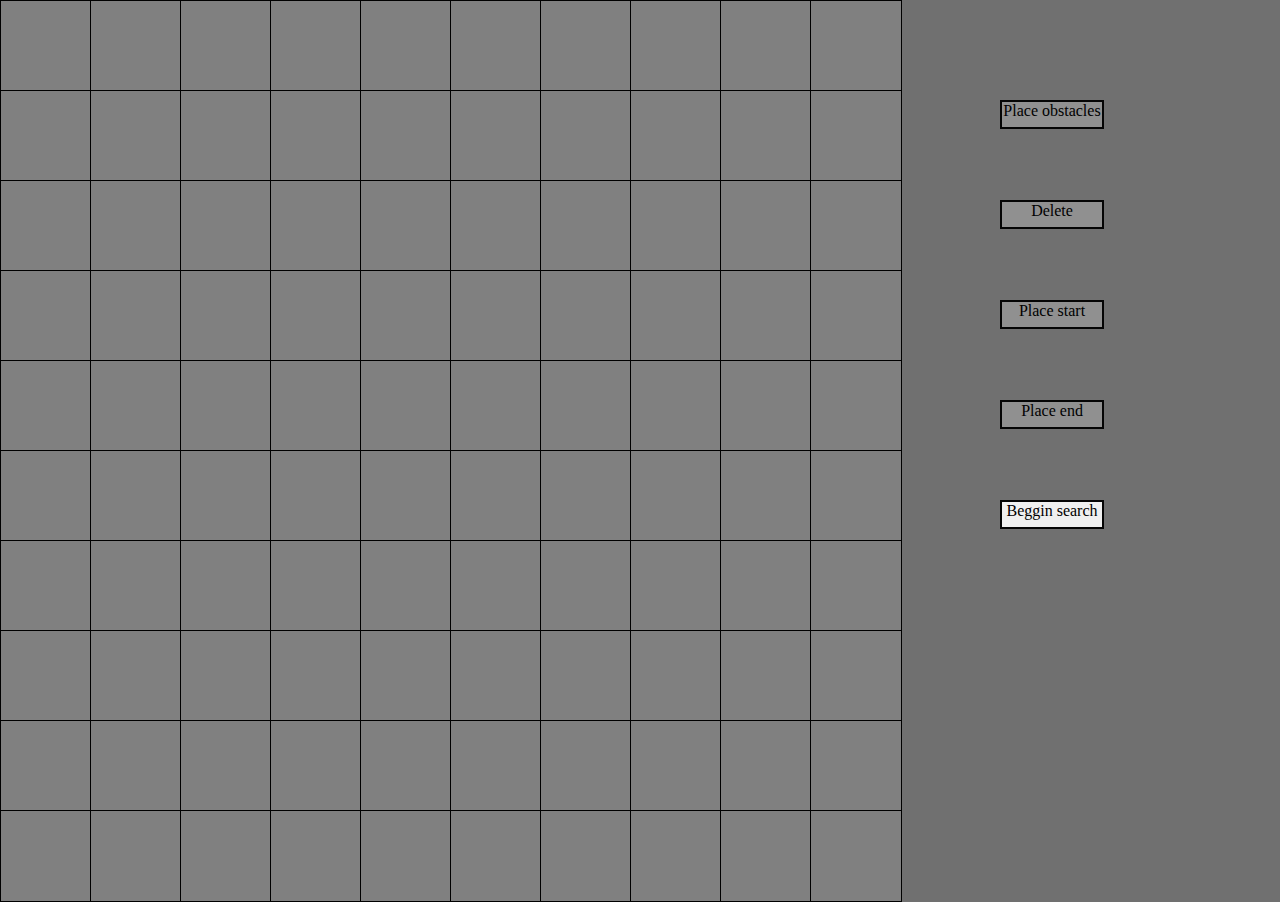
<file: Pathfinder demo/index.html>
<!DOCTYPE html>
<html>
    <head>
        <title>Pathfinder demo</title>
        <script src = "scripts/pathfinder.js"></script>
        <script src = "scripts/visual.js"></script>
        <link rel = "stylesheet" type = "text/css" href = "styles/style.css"/>
    </head>
    <body style = "overflow: hidden;">
    </body>
    <script src = "scripts/main.js"></script>
</html>
</file>
<file: Pathfinder demo/styles/style.css>
div {
    text-align: center;
    cursor: pointer;
}
</file>
